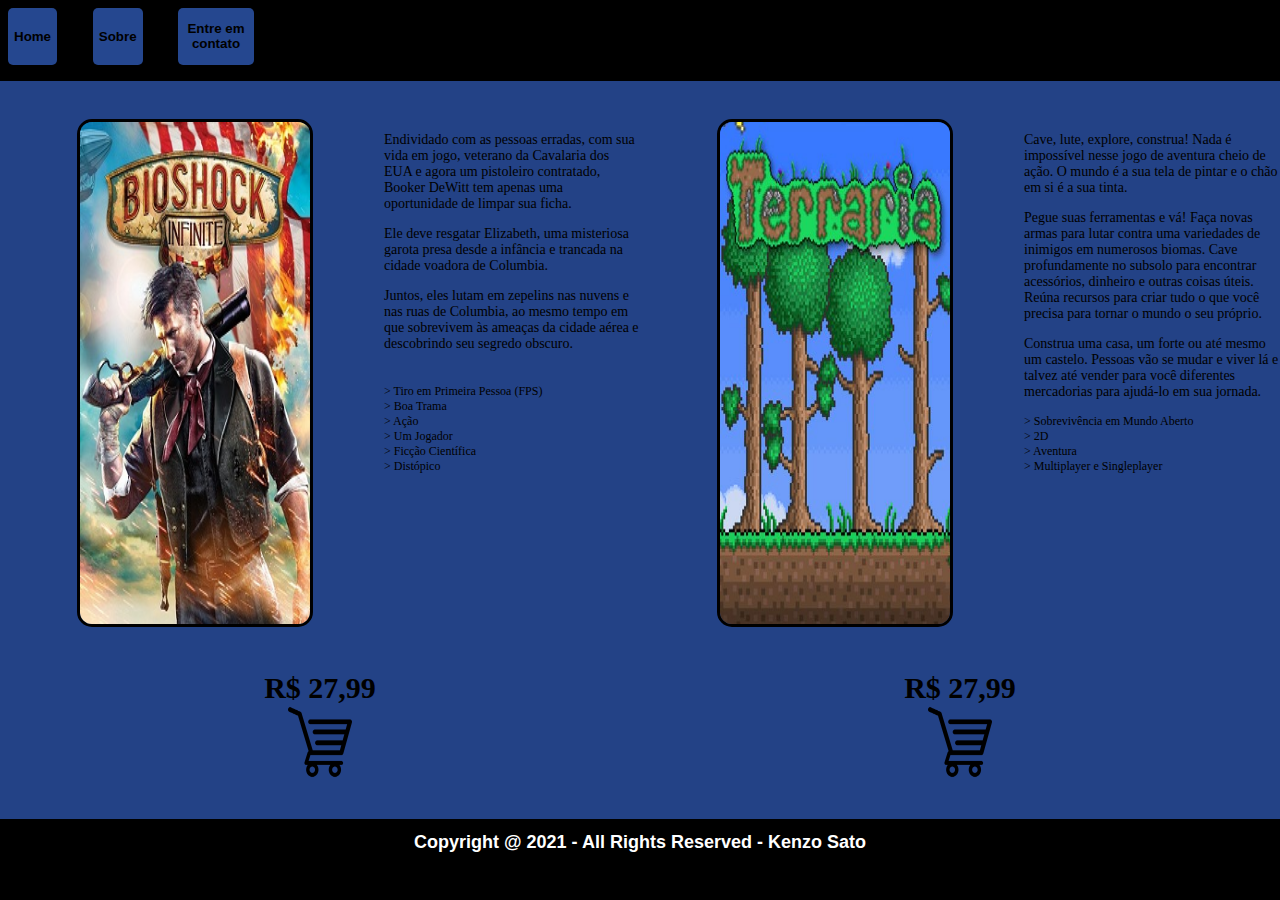
<file: index.html>
<html>

<head>
    <title>Loja - Home</title>
    <link rel="stylesheet" type='text/css' href="./styles.css">
</head>

<body>
    <div class="cabecalho">
        <div class="botaocabecalho">
            <a href="./index.html">
                <button class="btn">
                    <b>Home</b>
                </button>
            </a>
        </div>
        <div class="botaocabecalho">
            <a href="./sobre.html">
                <button class="btn">
                    <b>Sobre</b>
                </button>
            </a>
        </div>
        <div class="botaocabecalho">
            <a href="./contato.html">
                <button class="btn">
                    <b>Entre em contato</b>
                </button>
            </a>
        </div>
    </div>
    <div class="main">
        <div class="partemain">
            <div class="toppart">
                <div class="caixa1">
                    <div class="jogo">
                        <img class="jogoconfig" src="./imagens/bioshock.jpg" alt="Buscando Imagem...">
                    </div>
                </div>
                <div class="caixa2">
                    <div class="especificacoes">
                        <p class="sinopse">Endividado com as pessoas erradas, com sua vida em jogo, veterano da
                            Cavalaria dos EUA e
                            agora um pistoleiro contratado, Booker DeWitt tem apenas uma oportunidade de limpar sua
                            ficha.
                        </p>
                        <p class="sinopse">
                            Ele deve resgatar Elizabeth, uma misteriosa garota presa desde a infância e trancada
                            na cidade voadora de Columbia.
                        </p>
                        <p class="sinopse">
                            Juntos, eles lutam em zepelins nas nuvens e nas ruas de Columbia, ao mesmo tempo em que
                            sobrevivem às
                            ameaças da cidade aérea e descobrindo seu segredo obscuro.
                        </p>
                        <br>
                        <p class="tags">
                            > Tiro em Primeira Pessoa (FPS)
                        </p>
                        <p class="tags">
                            > Boa Trama
                        </p>
                        <p class="tags">
                            > Ação
                        </p>
                        <p class="tags">
                            > Um Jogador
                        </p>
                        <p class="tags">
                            > Ficção Científica
                        </p>
                        <p class="tags">
                            > Distópico
                        </p>
                    </div>
                </div>
            </div>
            <div class="bottompart">
                <b>R$ 27,99</b>
                <br>
                <img class="configcarrinho1" src="./imagens/carrinhodecompra.png" alt="Buscando Imagem...">
            </div>
        </div>
        <div class="partemain">
            <div class="toppart">
                <div class="caixa1">
                    <div class="jogo">
                        <img class="jogoconfig" src="./imagens/terraria.jpg" alt="Buscando Imagem...">
                    </div>
                </div>
                <div class="caixa2">
                    <div class="especificacoes">
                        <p class="sinopse">
                            Cave, lute, explore, construa! Nada é impossível nesse jogo de aventura cheio de ação. O
                            mundo é a sua tela de pintar e o chão em si é a sua tinta.
                        </p>
                        <p class="sinopse">
                            Pegue suas ferramentas e vá! Faça novas armas para lutar contra uma variedades de inimigos
                            em numerosos biomas. Cave profundamente no subsolo para encontrar acessórios, dinheiro e
                            outras coisas úteis. Reúna recursos para criar tudo o que você precisa para tornar o mundo o
                            seu próprio.
                        </p>
                        <p class="sinopse">
                            Construa uma casa, um forte ou até mesmo um castelo. Pessoas vão se mudar e
                            viver lá e talvez até vender para você diferentes mercadorias para ajudá-lo em sua jornada.
                        </p>
                        <p class="tags">
                            > Sobrevivência em Mundo Aberto
                        </p>
                        <p class="tags">
                            > 2D
                        </p>
                        <p class="tags">
                            > Aventura
                        </p>
                        <p class="tags">
                            > Multiplayer e Singleplayer
                        </p>
                    </div>
                </div>
            </div>
            <div class="bottompart">
                <b>R$ 27,99</b>
                <br>
                <img class="configcarrinho2" src="./imagens/carrinhodecompra.png" alt="Buscando Imagem...">
            </div>
        </div>
    </div>
    <div class="rodape">
        <b>
            <p class="copyright">Copyright @ 2021 - All Rights Reserved - Kenzo Sato</p>
        </b>
    </div>
</body>

</html>
</file>
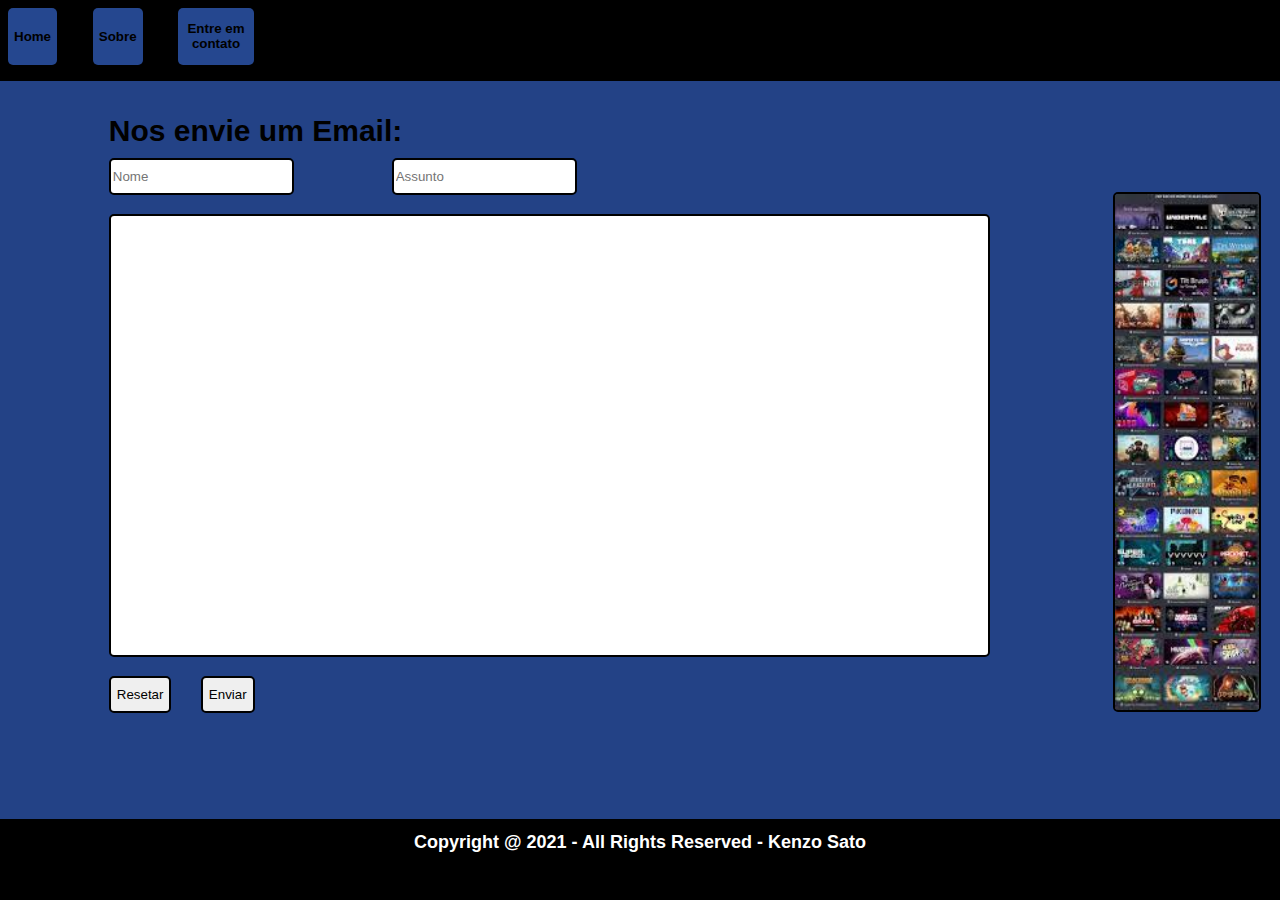
<file: contato.html>
<html>

<head>
    <title>Loja - Entre em contato</title>
    <link rel="stylesheet" type="text/css" href="./styles.css">
</head>

<body>
    <div class="cabecalho">
        <div class="botaocabecalho">
            <a href="./index.html">
                <button class="btn">
                    <b>Home</b>
                </button>
            </a>
        </div>
        <div class="botaocabecalho">
            <a href="./sobre.html">
                <button class="btn">
                    <b>Sobre</b>
                </button>
            </a>
        </div>
        <div class="botaocabecalho">
            <a href="./contato.html">
                <button class="btn">
                    <b>Entre em contato</b>
                </button>
            </a>
        </div>
    </div>
    <div class="main">
        <div class="contatoleft">
            <div class="tituloemail">
                <b>
                    <p class="config">Nos envie um Email:</p>
                </b>
            </div>
            <form class="formulario">
                <input class="input" type="text" placeholder="Nome">
                <input class="input" type="text" placeholder="Assunto">
                <input class="inputemail" type="text">
                <br>
                <button class="inputabaixo" type="reset">Resetar</button>
                <button class="inputabaixo">Enviar</button>
            </form>
        </div>
        <div class="contatoright">
            <div class="caixa4"></div>
            <div class="caixa5">
                <img class="imagemconfigcontato" src="./imagens/steampropaganda.jfif" alt="Buscando Imagem...">
            </div>
            <div class="caixa4"></div>
        </div>
    </div>
    <div class="rodape">
        <b>
            <p class="copyright">Copyright @ 2021 - All Rights Reserved - Kenzo Sato</p>
        </b>
    </div>
</body>

</html>
</file>
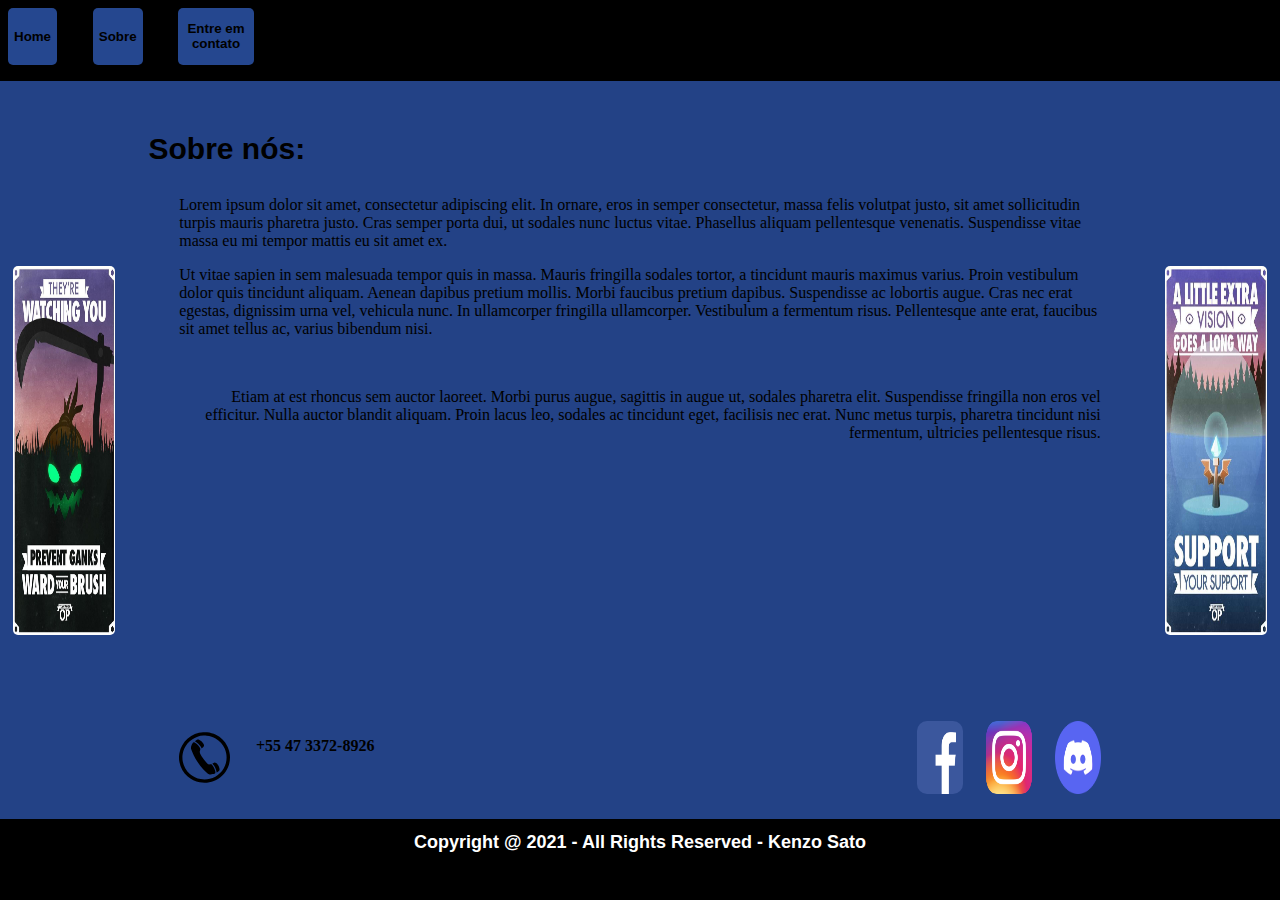
<file: sobre.html>
<html>

<head>
    <title>Loja - Sobre</title>
    <link rel="stylesheet" type="text/css" href="styles.css">
</head>

<body>
    <div class="cabecalho">
        <div class="botaocabecalho">
            <a href="./index.html">
                <button class="btn">
                    <b>Home</b>
                </button>
            </a>
        </div>
        <div class="botaocabecalho">
            <a href="./sobre.html">
                <button class="btn">
                    <b>Sobre</b>
                </button>
            </a>
        </div>
        <div class="botaocabecalho">
            <a href="./contato.html">
                <button class="btn">
                    <b>Entre em contato</b>
                </button>
            </a>
        </div>
    </div>
    <div class="main">
        <div class="leftpart">
            <div class="caixa3"></div>
            <div class="caixa6">
                <img class="imagemsobre" src="./imagens/propagandalol.jpg" alt="Buscando Imagem...">
            </div>
            <div class="caixa3"></div>
        </div>
        <div class="centralpart">
            <div class="maindivision1">
                <b>
                    <p class="sobrenos">Sobre nós:</p>
                </b>
                <p class="textosobre">Lorem ipsum dolor sit amet, consectetur adipiscing elit. In ornare, eros in semper
                    consectetur, massa felis volutpat justo, sit amet sollicitudin turpis mauris pharetra justo. Cras
                    semper porta dui, ut sodales nunc luctus vitae. Phasellus aliquam pellentesque venenatis.
                    Suspendisse vitae massa eu mi tempor mattis eu sit amet ex.</p>
                <p class="textosobre">Ut vitae sapien in sem malesuada tempor quis in massa. Mauris fringilla sodales
                    tortor, a tincidunt mauris maximus varius. Proin vestibulum dolor quis tincidunt aliquam. Aenean
                    dapibus pretium mollis. Morbi faucibus pretium dapibus. Suspendisse ac lobortis augue. Cras nec erat
                    egestas, dignissim urna vel, vehicula nunc. In ullamcorper fringilla ullamcorper. Vestibulum a
                    fermentum risus. Pellentesque ante erat, faucibus sit amet tellus ac, varius bibendum nisi.</p>
                <br>
                <p class="textosobrerodape">Etiam at est rhoncus sem auctor laoreet. Morbi purus augue, sagittis in
                    augue ut, sodales pharetra elit. Suspendisse fringilla non eros vel efficitur. Nulla auctor blandit
                    aliquam. Proin lacus leo, sodales ac tincidunt eget, facilisis nec erat. Nunc metus turpis, pharetra
                    tincidunt nisi fermentum, ultricies pellentesque risus.</p>
            </div>
            <div class="maindivision2">
                <div class="embaixoesquerda">
                    <div class="separacao"></div>
                    <div class="caixaicon2">
                        <img class="icon" src="./imagens/telicon.svg" alt="Buscando Imagem...">
                    </div>
                    <b><p class="numtel">+55 47 3372-8926</p></b>
                </div>
                <div class="embaixodireita">
                    <div class="separacao"></div>
                    <div class="caixaicon">
                        <img class="icon" src="./imagens/icondiscord.png" alt="Buscando Imagem...">
                    </div>
                    <div class="caixaicon">
                        <img class="icon" src="./imagens/iconinstagram.png" alt="Buscando Imagem...">
                    </div>
                    <div class="caixaicon">
                        <img class="icon" src="./imagens/facebookicon.png" alt="Buscando Imagem...">
                    </div>
                </div>
            </div>
        </div>
        <div class="leftpart">
            <div class="caixa3"></div>
            <div class="caixa6">
                <img class="imagemsobre" src="./imagens/propagandalol2.jpg" alt="Buscando Imagem...">
            </div>
            <div class="caixa3"></div>
        </div>
    </div>
    <div class="rodape">
        <b>
            <p class="copyright">Copyright @ 2021 - All Rights Reserved - Kenzo Sato</p>
        </b>
    </div>
</body>

</html>
</file>
<file: styles.css>
body{
    margin: 0;
}

.cabecalho {
    width: 100%;
    height: 9%;
    background-color: black;
}

.botaocabecalho {
    margin-left: 8px;
    width: 6%;
    height: 100%;
    float: left;
}

.btn {
    margin-top: 8px;
    height: 70%;
    border: 0;
    border-radius: 5px;
    background-color: #274a96f3;
    cursor: pointer;
}

.btn:hover {
    margin-top: 8px;
    height: 70%;
    border-radius: 5px;
    border: solid 2px;
    background-color: #274a96f3;
    cursor: pointer;
}

.main {
    width: 100%;
    height: 82%;
    background-color: #183980f3;
}

.partemain {
    height: 100%;
    width: 50%;
    float: left;
}

.toppart {
    width: 100%;
    height: 80%;
}

.caixa1 {
    width: 60%;
    height: 100%;
    float: left;
}

.caixa2 {
    float: left;
    width: 40%;
    height: 100%;
    text-align: left;
}

.jogo {
    float: left;
    width: 80%;
    margin-left: 20%;
    margin-top: 10%;
}

.jogoconfig {
    border: solid;
    border-radius: 15px;
    border-width: 3px;
    border-color: black;
    width: 75%;
    height: 85%;
}

.especificacoes {
    float: left;
    width: 100%;
    margin-top: 10%;
    padding-top: 10%;
    font-family: Arial, Helvetica, sans-serif;
}

.sinopse {
    font-size: 14px;
    text-align: left;
    font-family: Georgia, 'Times New Roman', Times, serif;
    margin-top: 0;
}

.tags {
    margin: 0;
    text-align: left;
    font-size: 12px;
    font-family: Georgia, 'Times New Roman', Times, serif;
}

.bottompart {
    width: 100%;
    height: 20%;
    text-align: center;
    font-size: 30px;
}

.configcarrinho1 {
    width: 10%;
    height: 50%;
}

.configcarrinho1:hover {
    width: 10%;
    height: 50%;
    background-color: red;
    border-radius: 7px;
    cursor: pointer;
}

.configcarrinho2 {
    width: 10%;
    height: 50%;
}

.configcarrinho2:hover {
    width: 10%;
    height: 50%;
    background-color: green;
    border-radius: 7px;
    cursor: pointer;
}

.rodape {
    width: 100%;
    height: 9%;
    background-color: black;
}

.copyright {
    margin: 0;
    text-align: center;
    padding-top: 1%;
    font-size: 18px;
    font-family: Verdana, Geneva, Tahoma, sans-serif;
    color: white;
}

.contatoleft {
    float: left;
    width: 85%;
    height: 100%;
}

.tituloemail {
    padding-top: 3%;
    padding-left: 10%;
    padding-right: 10%;
    font-size: 30px;
    font-family: 'Franklin Gothic Medium', 'Arial Narrow', Arial, sans-serif;
}

.config {
    margin: 0;
    margin-bottom: 10px;
}

.formulario {
    padding-left: 10%;
    margin: 0;
}

.input {
    float: left;
    height: 5%;
    margin-right: 10%;
    margin-bottom: 2%;
    border: solid 2px;
    border-radius: 5px;
}

.inputemail {
    padding: 0;
    margin: 0;
    width: 90%;
    height: 60%;
    border: solid 2px;
    border-radius: 5px;
    text-align: justify;
}

.inputabaixo {
    margin-top: 2%;
    height: 5%;
    border: solid 2px;
    border-radius: 5px;
    cursor: pointer;
    float: left;
    margin-right: 3%;
}

.inputabaixo:hover {
    margin-top: 2%;
    height: 5%;
    border: solid 2px;
    border-radius: 5px;
    cursor: pointer;
    float: left;
    color: rgb(160, 160, 160);
}

.contatoright {
    float: left;
    width: 15%;
    height: 100%;
}

.caixa4 {
    width: 80%;
    height: 15%;
    margin: auto;
}

.caixa5 {
    width: 80%;
    height: 70%;
    margin: auto;
}

.imagemconfigcontato {
    float: right;
    height: 100%;
    cursor: pointer;
    border: solid 2px;
    border-radius: 5px;
}

.leftpart {
    float: left;
    height: 100%;
    width: 10%;
}

.caixa3 {
    width: 80%;
    height: 25%;
    margin: auto;
}

.caixa6 {
    width: 80%;
    height: 50%;
    margin: auto;
}


.imagemsobre {
    width: 100%;
    height: 100%;
    margin: auto;
    border-radius: 5px;
    cursor: pointer;
}

.centralpart {
    float: left;
    height: 100%;
    width: 80%;
}

.maindivision1 {
    width: 100%;
    height: 80%;
}

.sobrenos {
    font-size: 30px;
    font-family: 'Franklin Gothic Medium', 'Arial Narrow', Arial, sans-serif;
    margin-left: 2%;
    margin-top: 0;
    padding-top: 5%;
}

.textosobre {
    margin-left: 5%;
    margin-right: 5%;
}

.textosobrerodape {
    margin-left: 5%;
    margin-right: 5%;
    text-align: right;
}

.maindivision2 {
    width: 100%;
    height: 20%;
}
.embaixoesquerda {
    float: left;
    width: 50%;
    height: 100%;
}

.caixaicon2 {
    float: left;
    height: 50%;
    width: 10%;
    margin-left: 10%;
}

.numtel {
    margin-left: 5%;
    float: left;
    cursor: pointer;
}

.numtel:hover {
    margin-left: 5%;
    float: left;
    cursor: pointer;
    font-size: 16.5px;
}


.embaixodireita {
    float: left;
    width: 45%;
    height: 100%;
    margin: auto;
}

.separacao {
    height: 33.33%;
}

.caixaicon {
    float: right;
    height: 50%;
    width: 10%;
    margin-left: 5%;
}

.icon {
    width: 100%;
    height: 100%;
    cursor: pointer;
    border-radius: 10px;
}

.icon:hover {
    width: 100%;
    height: 100%;
    cursor: pointer;
    border: 1px dotted;
    border-color: #183980f3;
}
</file>
